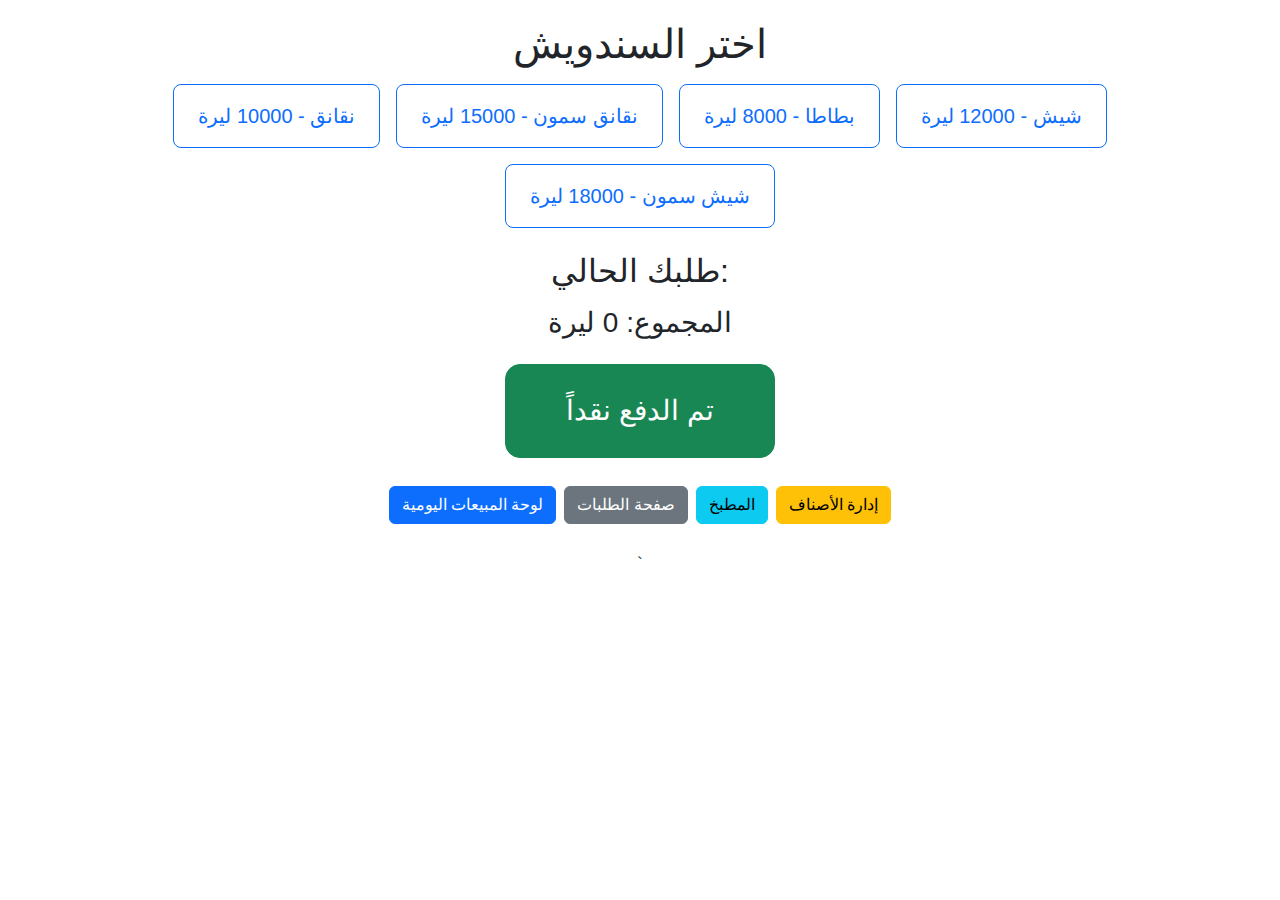
<file: index.html>
<!DOCTYPE html>
<html lang="ar">
<head>
<meta charset="UTF-8">
<meta name="viewport" content="width=device-width, initial-scale=1.0">
<title>قائمة الكاشير</title>
<link href="https://cdn.jsdelivr.net/npm/bootstrap@5.3.2/dist/css/bootstrap.min.css" rel="stylesheet">
<link rel="stylesheet" href="style.css">
</head>
<body>

<div class="container">
  <h1>اختر السندويش</h1>

  <div class="text-center mb-3" id="sandwichButtons"></div>

  <h2>طلبك الحالي:</h2>
  <ul id="orderList"></ul>
  <h3 id="orderTotal">المجموع: 0 ليرة</h3>

<button id="finishBtn" class="btn btn-success btn-lg d-block mx-auto my-4" 
        style="font-size: 28px; padding: 25px 60px; border-radius: 15px;" 
        onclick="finishOrder()">
  تم الدفع نقداً
</button>

<div class="nav-buttons d-flex justify-content-center mt-4 mb-4 flex-wrap">
  <button class="btn btn-primary m-1" onclick="viewDashboard()">لوحة المبيعات اليومية</button>
  <button class="btn btn-secondary m-1" onclick="viewOrders()">صفحة الطلبات</button>
  <button class="btn btn-info m-1" onclick="viewKitchen()">المطبخ</button>
  <button class="btn btn-warning m-1" onclick="viewStock()">إدارة الأصناف</button>
</div>

<script>
// تحميل الأصناف
let prices = JSON.parse(localStorage.getItem('prices')) || {
  'نقانق': 10000,
  'نقانق سمون': 15000,
  'بطاطا': 8000,
  'شيش': 12000,
  'شيش سمون': 18000
};

let orders = [];

// إنشاء أزرار الأصناف
function renderSandwichButtons() {
  const container = document.getElementById('sandwichButtons');
  container.innerHTML = '';
  Object.keys(prices).forEach(item => {
    let btn = document.createElement('button');
    // كلاس أكبر وزر ممتد مع Bootstrap
    btn.className = 'btn btn-outline-primary btn-lg m-2 px-4 py-3';
    btn.textContent = `${item} - ${prices[item]} ليرة`;
    btn.onclick = () => addOrder(item);
    container.appendChild(btn);
  });
}

function addOrder(item) {
  let existing = orders.find(o => o.item === item);
  if (existing) existing.qty++;
  else orders.push({item: item, qty: 1});
  updateOrderList();
}

function updateOrderList() {
  const list = document.getElementById('orderList');
  list.innerHTML = '';
  let total = 0;
  orders.forEach(order => {
    const li = document.createElement('li');
    li.textContent = `${order.item} × ${order.qty} - ${order.qty * prices[order.item]} ليرة`;
    list.appendChild(li);
    total += order.qty * prices[order.item];
  });
  document.getElementById('orderTotal').textContent = "المجموع: " + total + " ليرة";
}

function finishOrder() {
  if (orders.length === 0) { alert('لم يتم اختيار أي طلب!'); return; }

  // مفتاح اليوم الحالي
  let today = new Date().toISOString().split('T')[0];
  let key = "sales_" + today;

  let sales = JSON.parse(localStorage.getItem(key) || '[]');
  let pending = JSON.parse(localStorage.getItem('pendingOrders') || '[]');

  let id = sales.length + 1;
  let total = orders.reduce((sum, o) => sum + o.qty * prices[o.item], 0);

  let orderData = {
    id: id,
    items: orders,
    total: total,
    time: new Date().toLocaleString()
  };

  sales.push(orderData);
  pending.push(orderData);

  localStorage.setItem(key, JSON.stringify(sales));
  localStorage.setItem('pendingOrders', JSON.stringify(pending));

  alert('تم تسجيل الطلب بنجاح!');
  orders = [];
  updateOrderList();
}

function viewDashboard() { window.location.href = 'Dashboard.html'; }
function viewOrders() { window.location.href = 'Orders.html'; }
function viewKitchen() { window.location.href = 'Kitchen.html'; }
function viewStock() { window.location.href = 'Stock.html'; }

// تهيئة أزرار الأصناف
renderSandwichButtons();
</script>

</body>
</html>
`
</file>
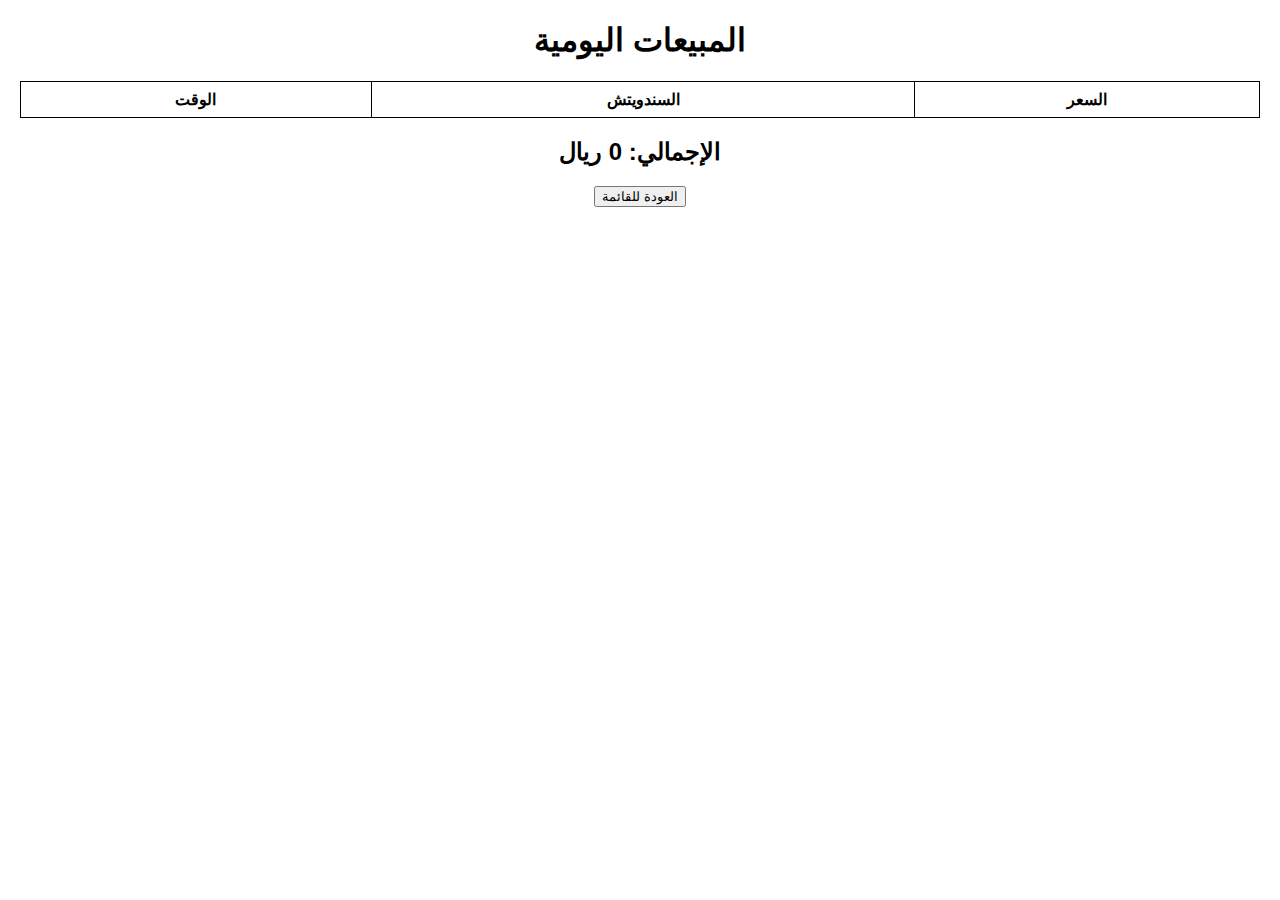
<file: Dashboard.html>
<!DOCTYPE html>
<html lang="ar">
<head>
<meta charset="UTF-8">
<meta name="viewport" content="width=device-width, initial-scale=1.0">
<title>لوحة المبيعات اليومية</title>
<style>
  body { font-family: Arial, sans-serif; text-align: center; margin: 20px; }
  table { width: 100%; border-collapse: collapse; margin-top: 20px; }
  th, td { border: 1px solid #000; padding: 8px; }
</style>
</head>
<body>
  <h1>المبيعات اليومية</h1>
  <table>
    <thead>
      <tr>
        <th>الوقت</th>
        <th>السندويتش</th>
        <th>السعر</th>
      </tr>
    </thead>
    <tbody id="salesTable"></tbody>
  </table>
  <h2 id="totalSales">الإجمالي: 0 ريال</h2>
  <button onclick="goBack()">العودة للقائمة</button>

  <script>
    const sales = JSON.parse(localStorage.getItem('dailySales') || '[]');
    const table = document.getElementById('salesTable');
    let total = 0;

    sales.forEach(sale => {
      const tr = document.createElement('tr');
      tr.innerHTML = `<td>${sale.time}</td><td>${sale.item}</td><td>${sale.price}</td>`;
      table.appendChild(tr);
      total += sale.price;
    });

    document.getElementById('totalSales').textContent = "الإجمالي: " + total + " ريال";

    function goBack() {
      window.location.href = 'index.html';
    }
  </script>
</body>
</html>
</file>
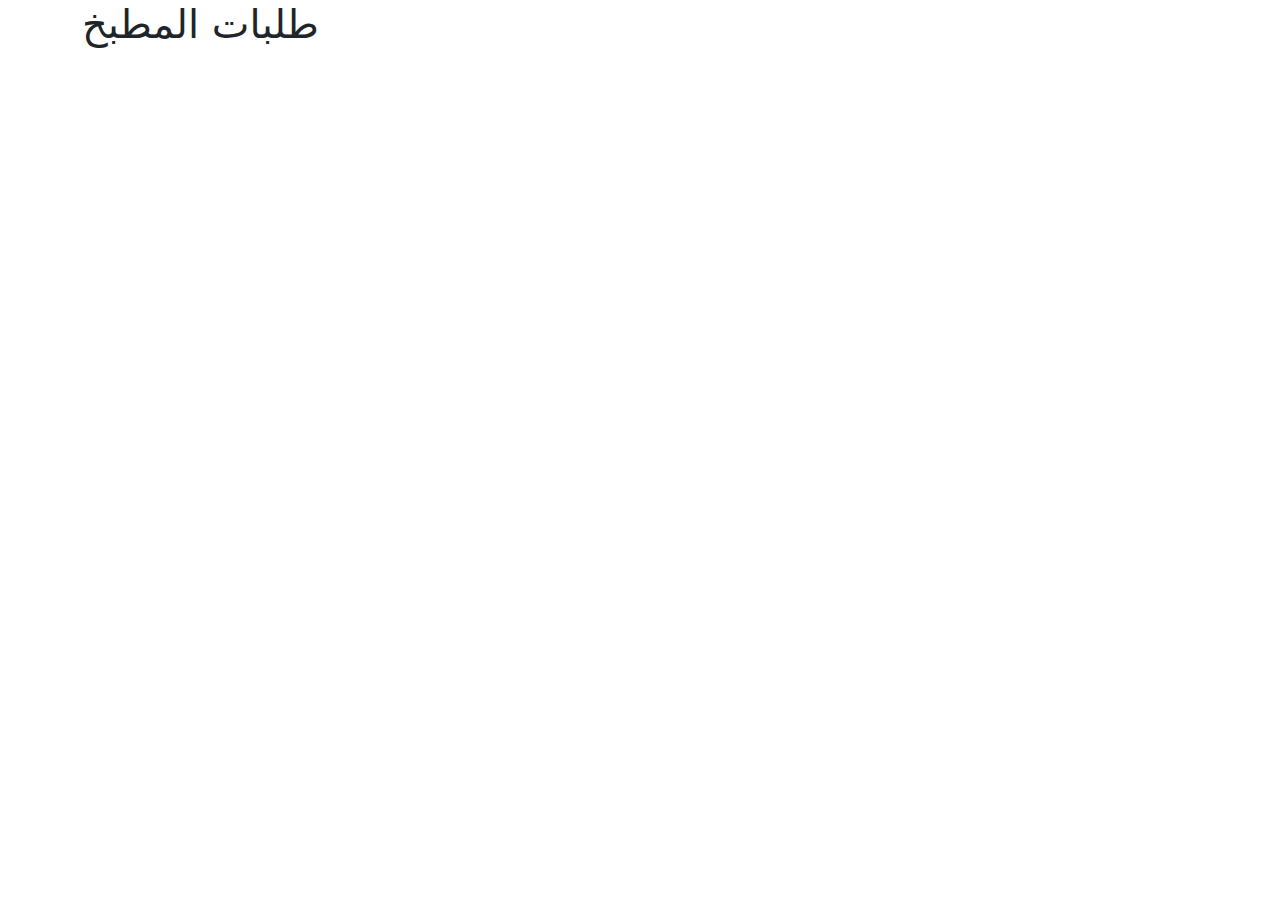
<file: Kitchen.html>
<!DOCTYPE html>
<html lang="ar">
<head>
<meta charset="UTF-8">
<meta name="viewport" content="width=device-width, initial-scale=1.0">
<title>طلبات المطبخ</title>
<link href="https://cdn.jsdelivr.net/npm/bootstrap@5.3.2/dist/css/bootstrap.min.css" rel="stylesheet">
</head>
<body>

<div class="container">
  <h1>طلبات المطبخ</h1>
  <div id="ordersContainer" class="d-flex flex-wrap justify-content-center"></div>
</div>

<script>
const WEBAPP_URL = "https://script.google.com/macros/s/AKfycbzaUMk8kzIZx2KsCaA1VAnRrmtHc8cgfsZhVX3Dxl-ikcsfYCayNZgV6tQU5jZtdCA/exec"; // نفس رابط الويب آب

function loadOrders() {
  fetch(WEBAPP_URL)
    .then(res => res.json())
    .then(data => {
      const container = document.getElementById('ordersContainer');
      container.innerHTML = '';
      let pending = data.filter(o => o.status === "pending");
      
      pending.forEach(order => {
        const div = document.createElement('div');
        div.className = 'border rounded p-3 m-2';
        let itemsStr = order.items.map(i => `${i.item} × ${i.qty}`).join("<br>");
        div.innerHTML = `<h3>طلب #${order.id}</h3>
                         <p>${itemsStr}</p>
                         <p><strong>المجموع: ${order.total} ليرة</strong></p>`;
        container.appendChild(div);
      });

      if (pending.length === 0) {
        container.innerHTML = "<h2>لا توجد طلبات حالياً ✅</h2>";
      }
    });
}

setInterval(loadOrders, 5000);
loadOrders();
</script>
</body>
</html>
</file>
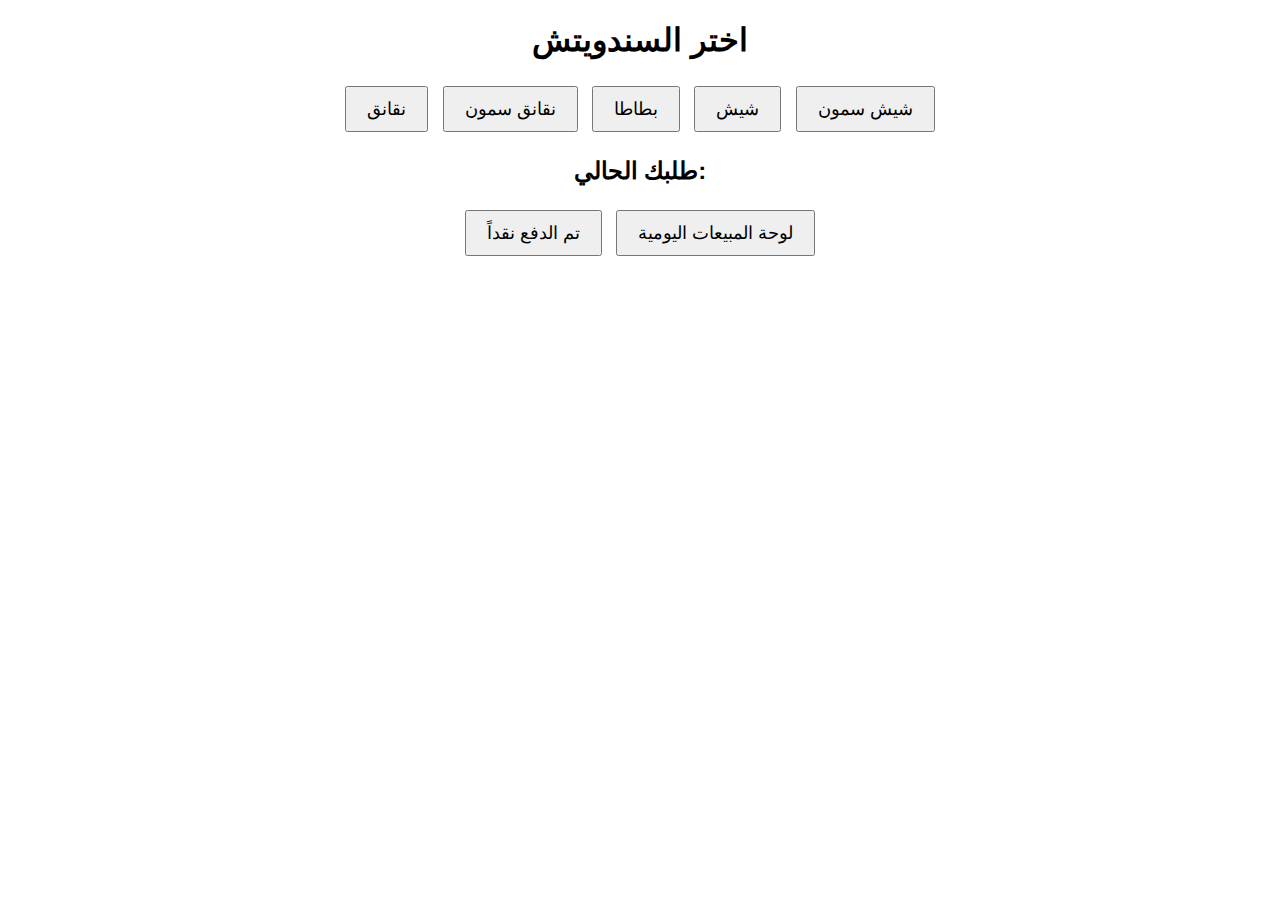
<file: List.html>
<!DOCTYPE html>
<html lang="ar">
<head>
<meta charset="UTF-8">
<meta name="viewport" content="width=device-width, initial-scale=1.0">
<title>قائمة الكاشير</title>
<style>
  body { font-family: Arial, sans-serif; text-align: center; margin: 20px; }
  button { padding: 10px 20px; margin: 5px; font-size: 18px; cursor: pointer; }
  #orderList { list-style: none; padding: 0; }
</style>
</head>
<body>
  <h1>اختر السندويتش</h1>

  <button onclick="addOrder('نقانق')">نقانق</button>
  <button onclick="addOrder('نقانق سمون')">نقانق سمون</button>
  <button onclick="addOrder('بطاطا')">بطاطا</button>
  <button onclick="addOrder('شيش')">شيش</button>
  <button onclick="addOrder('شيش سمون')">شيش سمون</button>

  <h2>طلبك الحالي:</h2>
  <ul id="orderList"></ul>

  <button onclick="finishOrder()">تم الدفع نقداً</button>
  <button onclick="viewDashboard()">لوحة المبيعات اليومية</button>

  <script>
    let orders = [];
    const prices = {
      'نقانق': 10,
      'نقانق سمون': 15,
      'بطاطا': 8,
      'شيش': 12,
      'شيش سمون': 18
    };

    function addOrder(item) {
      orders.push(item);
      updateOrderList();
    }

    function updateOrderList() {
      const list = document.getElementById('orderList');
      list.innerHTML = '';
      orders.forEach((item, index) => {
        const li = document.createElement('li');
        li.textContent = item + " - " + prices[item] + " ريال";
        list.appendChild(li);
      });
    }

    function finishOrder() {
      if (orders.length === 0) {
        alert('لم يتم اختيار أي طلب!');
        return;
      }
      // Save orders to daily sales
      let sales = JSON.parse(localStorage.getItem('dailySales') || '[]');
      orders.forEach(item => {
        sales.push({item: item, price: prices[item], time: new Date().toLocaleString()});
      });
      localStorage.setItem('dailySales', JSON.stringify(sales));
      alert('تم تسجيل الطلب بنجاح!');
      orders = [];
      updateOrderList();
    }

    function viewDashboard() {
      window.location.href = 'Dashboard.html';
    }
  </script>
</body>
</html>
</file>
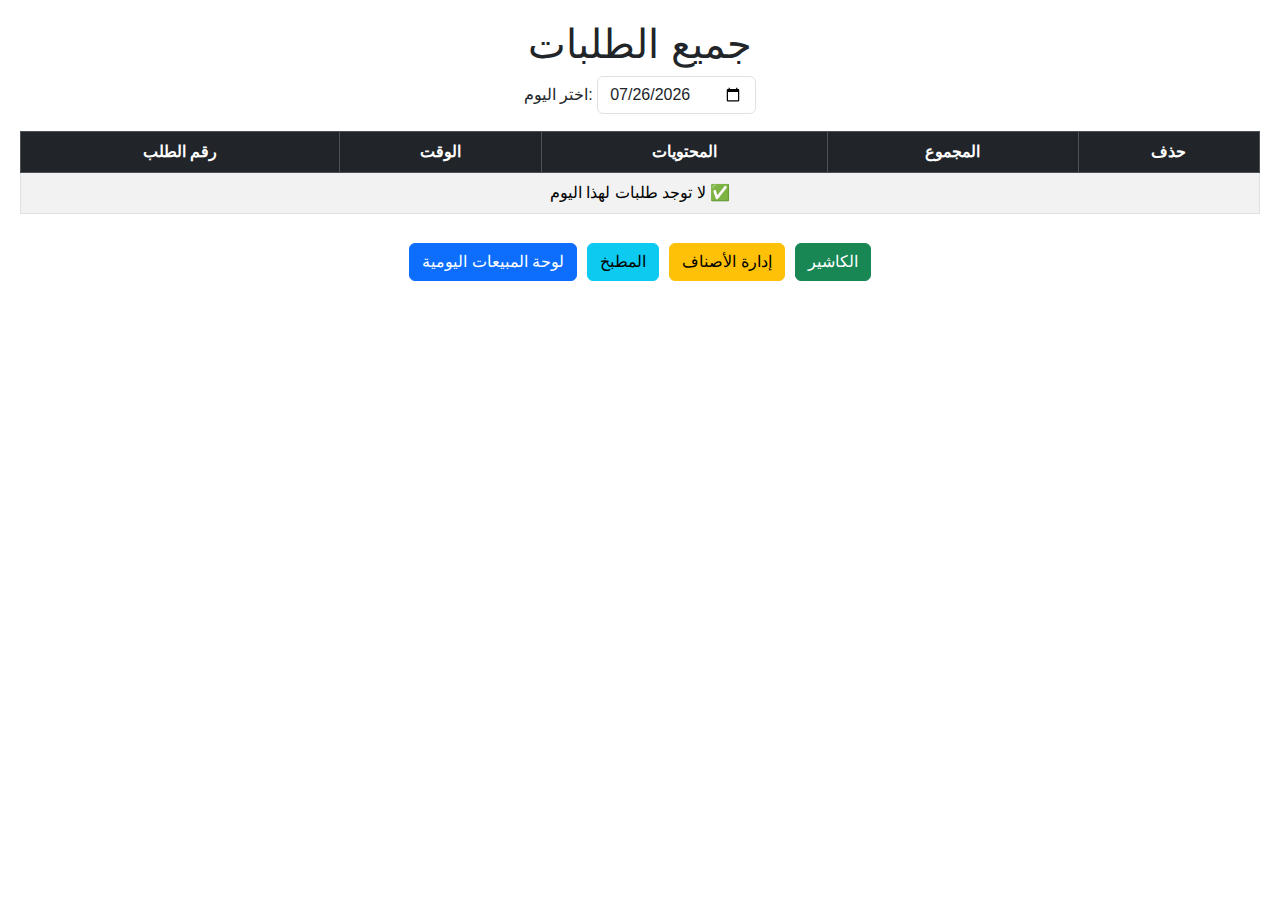
<file: Orders.html>
<!DOCTYPE html>
<html lang="ar">
<head>
<meta charset="UTF-8">
<meta name="viewport" content="width=device-width, initial-scale=1.0">
<title>جميع الطلبات</title>
<link href="https://cdn.jsdelivr.net/npm/bootstrap@5.3.2/dist/css/bootstrap.min.css" rel="stylesheet">
<style>
  body { font-family: Arial, sans-serif; margin: 20px; text-align: center; }
  table th, table td { text-align: center; }
  .nav-buttons button { margin: 5px; }
</style>
</head>
<body>
  <h1>جميع الطلبات</h1>

  <div class="mb-3">
    <label for="salesDate" class="form-label">اختر اليوم:</label>
    <input type="date" id="salesDate" class="form-control d-inline-block w-auto" onchange="loadOrders()">
  </div>

  <table class="table table-bordered table-striped">
    <thead class="table-dark">
      <tr>
        <th>رقم الطلب</th>
        <th>الوقت</th>
        <th>المحتويات</th>
        <th>المجموع</th>
        <th>حذف</th>
      </tr>
    </thead>
    <tbody id="ordersTable"></tbody>
  </table>

  <!-- شريط التنقل -->
  <div class="nav-buttons d-flex justify-content-center mt-4 flex-wrap">
    <button class="btn btn-primary" onclick="viewDashboard()">لوحة المبيعات اليومية</button>
    <button class="btn btn-info" onclick="viewKitchen()">المطبخ</button>
    <button class="btn btn-warning" onclick="viewStock()">إدارة الأصناف</button>
    <button class="btn btn-success" onclick="goBack()">الكاشير</button>
  </div>

<script>
function loadOrders() {
  const table = document.getElementById('ordersTable');
  table.innerHTML = '';

  const selectedDate = document.getElementById('salesDate').value || new Date().toISOString().split('T')[0];
  let sales = JSON.parse(localStorage.getItem('sales_' + selectedDate) || '[]');

  if(sales.length === 0) {
    table.innerHTML = `<tr><td colspan="5">لا توجد طلبات لهذا اليوم ✅</td></tr>`;
    return;
  }

  sales.forEach(order => {
    let itemsStr = order.items.map(i => `${i.item} × ${i.qty}`).join("<br>");
    const tr = document.createElement('tr');
    tr.innerHTML = `
      <td>${order.id}</td>
      <td>${order.time}</td>
      <td>${itemsStr}</td>
      <td>${order.total} ليرة</td>
      <td><button class="btn btn-danger btn-sm" onclick="deleteOrder(${order.id})">حذف</button></td>
    `;
    table.appendChild(tr);
  });
}

function deleteOrder(orderId) {
  if (!confirm('هل أنت متأكد من حذف هذا الطلب؟')) return;

  const selectedDate = document.getElementById('salesDate').value || new Date().toISOString().split('T')[0];
  let sales = JSON.parse(localStorage.getItem('sales_' + selectedDate) || '[]');
  sales = sales.filter(order => order.id !== orderId);
  localStorage.setItem('sales_' + selectedDate, JSON.stringify(sales));

  // إزالة من الطلبات المعلقة في المطبخ إن وجدت
  let pending = JSON.parse(localStorage.getItem('pendingOrders') || '[]');
  pending = pending.filter(order => order.id !== orderId);
  localStorage.setItem('pendingOrders', JSON.stringify(pending));

  loadOrders();
}

function viewDashboard() { window.location.href = 'Dashboard.html'; }
function viewKitchen() { window.location.href = 'Kitchen.html'; }
function viewStock() { window.location.href = 'Stock.html'; }
function goBack() { window.location.href = 'index.html'; }

window.onload = () => {
  // تحديد التاريخ الحالي افتراضيًا
  document.getElementById('salesDate').value = new Date().toISOString().split('T')[0];
  loadOrders();
};
</script>
</body>
</html>
</file>
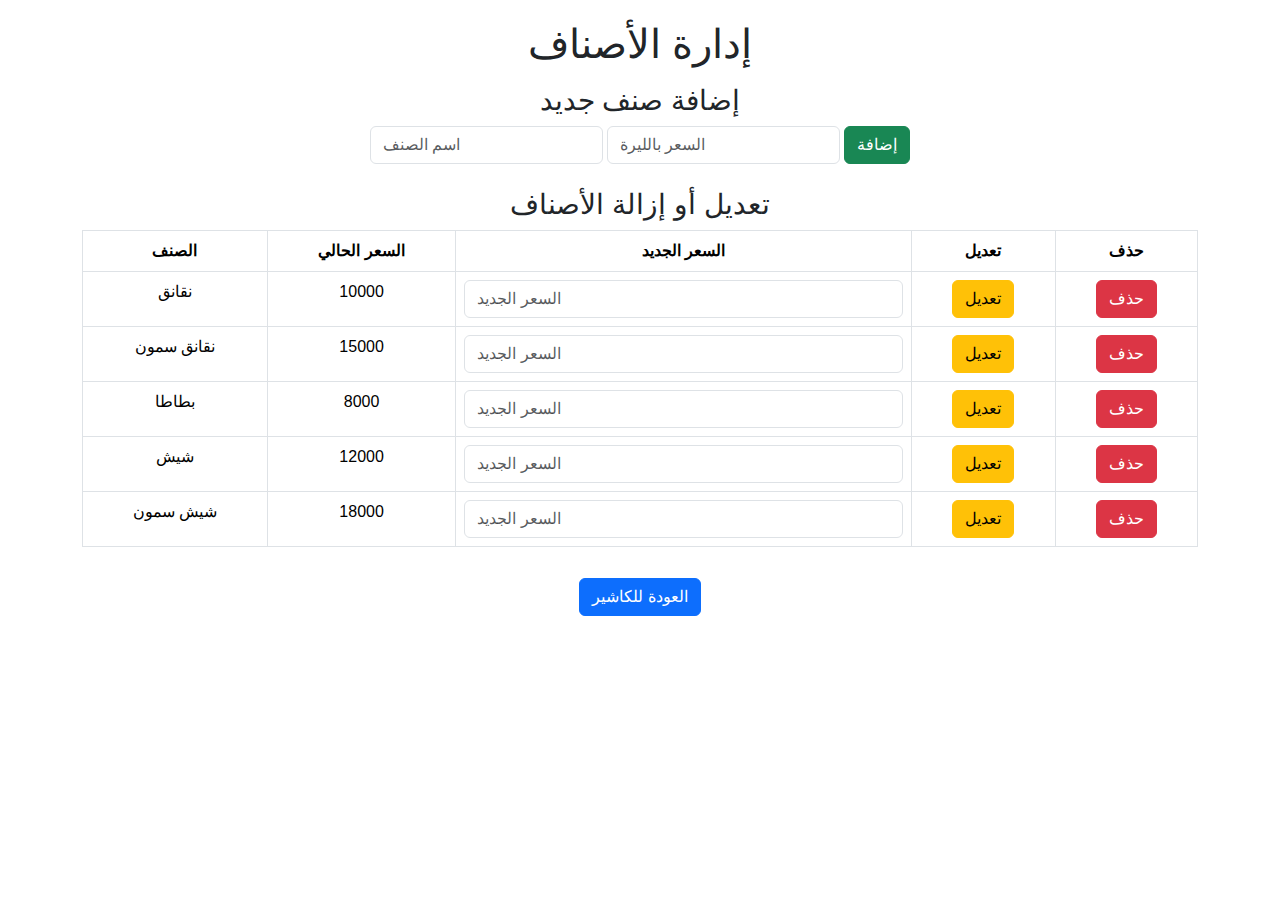
<file: Stock.html>
<!DOCTYPE html>
<html lang="ar">
<head>
<meta charset="UTF-8">
<meta name="viewport" content="width=device-width, initial-scale=1.0">
<title>إدارة الأصناف</title>
<link href="https://cdn.jsdelivr.net/npm/bootstrap@5.3.2/dist/css/bootstrap.min.css" rel="stylesheet">
<link rel="stylesheet" href="style.css">
</head>
<body>

<div class="container">
  <h1>إدارة الأصناف</h1>

  <h3 class="mt-3">إضافة صنف جديد</h3>
  <div class="text-center mb-3">
    <input type="text" id="newItemName" placeholder="اسم الصنف" class="form-control d-inline-block w-auto">
    <input type="number" id="newItemPrice" placeholder="السعر بالليرة" class="form-control d-inline-block w-auto">
    <button class="btn btn-success" onclick="addNewItem()">إضافة</button>
  </div>

  <h3 class="mt-4">تعديل أو إزالة الأصناف</h3>
  <div class="table-container">
    <table class="table table-bordered text-center">
      <thead>
        <tr>
          <th>الصنف</th>
          <th>السعر الحالي</th>
          <th>السعر الجديد</th>
          <th>تعديل</th>
          <th>حذف</th>
        </tr>
      </thead>
      <tbody id="stockTable"></tbody>
    </table>
  </div>

  <div class="nav-buttons">
    <button class="btn btn-primary" onclick="goBack()">العودة للكاشير</button>
  </div>
</div>

<script>
let prices = JSON.parse(localStorage.getItem('prices')) || {
  'نقانق': 10000,
  'نقانق سمون': 15000,
  'بطاطا': 8000,
  'شيش': 12000,
  'شيش سمون': 18000
};

function renderTable() {
  const table = document.getElementById('stockTable');
  table.innerHTML = '';
  Object.keys(prices).forEach(item => {
    const tr = document.createElement('tr');
    tr.innerHTML = `
      <td>${item}</td>
      <td>${prices[item]}</td>
      <td><input type="number" id="newPrice_${item}" placeholder="السعر الجديد" class="form-control"></td>
      <td><button class="btn btn-warning" onclick="updatePrice('${item}')">تعديل</button></td>
      <td><button class="btn btn-danger" onclick="removeItem('${item}')">حذف</button></td>
    `;
    table.appendChild(tr);
  });
  localStorage.setItem('prices', JSON.stringify(prices));
}

function addNewItem() {
  const name = document.getElementById('newItemName').value.trim();
  const price = parseInt(document.getElementById('newItemPrice').value);
  if (!name || isNaN(price) || price <= 0) { alert('ادخل اسم الصنف والسعر الصحيح!'); return; }
  prices[name] = price;
  document.getElementById('newItemName').value = '';
  document.getElementById('newItemPrice').value = '';
  renderTable();
  alert('تمت إضافة الصنف بنجاح!');
}

function updatePrice(item) {
  const newPrice = parseInt(document.getElementById('newPrice_' + item).value);
  if (isNaN(newPrice) || newPrice <= 0) { alert('ادخل سعر صالح للتعديل!'); return; }
  prices[item] = newPrice;
  renderTable();
  alert('تم تعديل السعر بنجاح!');
}

function removeItem(item) {
  if (confirm(`هل أنت متأكد من حذف الصنف "${item}"؟`)) {
    delete prices[item];
    renderTable();
    alert('تم حذف الصنف بنجاح!');
  }
}

function goBack() { window.location.href = 'index.html'; }

renderTable();
</script>

</body>
</html>
</file>
<file: style.css>
body {
  font-family: Arial, sans-serif;
  text-align: center;
  margin: 20px;
}
.order-box {
  border: 2px solid #333;
  border-radius: 12px;
  padding: 15px;
  margin: 10px;
  display: inline-block;
  width: 250px;
  vertical-align: top;
  background: #f9f9f9;
}
.order-box button {
  background: red;
  color: white;
  border: none;
  padding: 10px;
  margin-top: 10px;
  border-radius: 8px;
  cursor: pointer;
}
.nav-bar {
  position: fixed;
  bottom: 0;
  left: 0;
  width: 100%;
  background: #333;
  padding: 10px 0;
  display: flex;
  justify-content: space-around;
  box-shadow: 0 -2px 5px rgba(0,0,0,0.3);
}
.nav-bar button {
  background: #555;
  color: white;
  border: none;
  padding: 10px 15px;
  border-radius: 8px;
  cursor: pointer;
  font-size: 16px;
}
.nav-bar button:hover { background: #777; }
.date-picker-container { margin-bottom: 10px; }
.table-container { overflow-x: auto; }
.nav-buttons { margin-top: 15px; }
</file>
